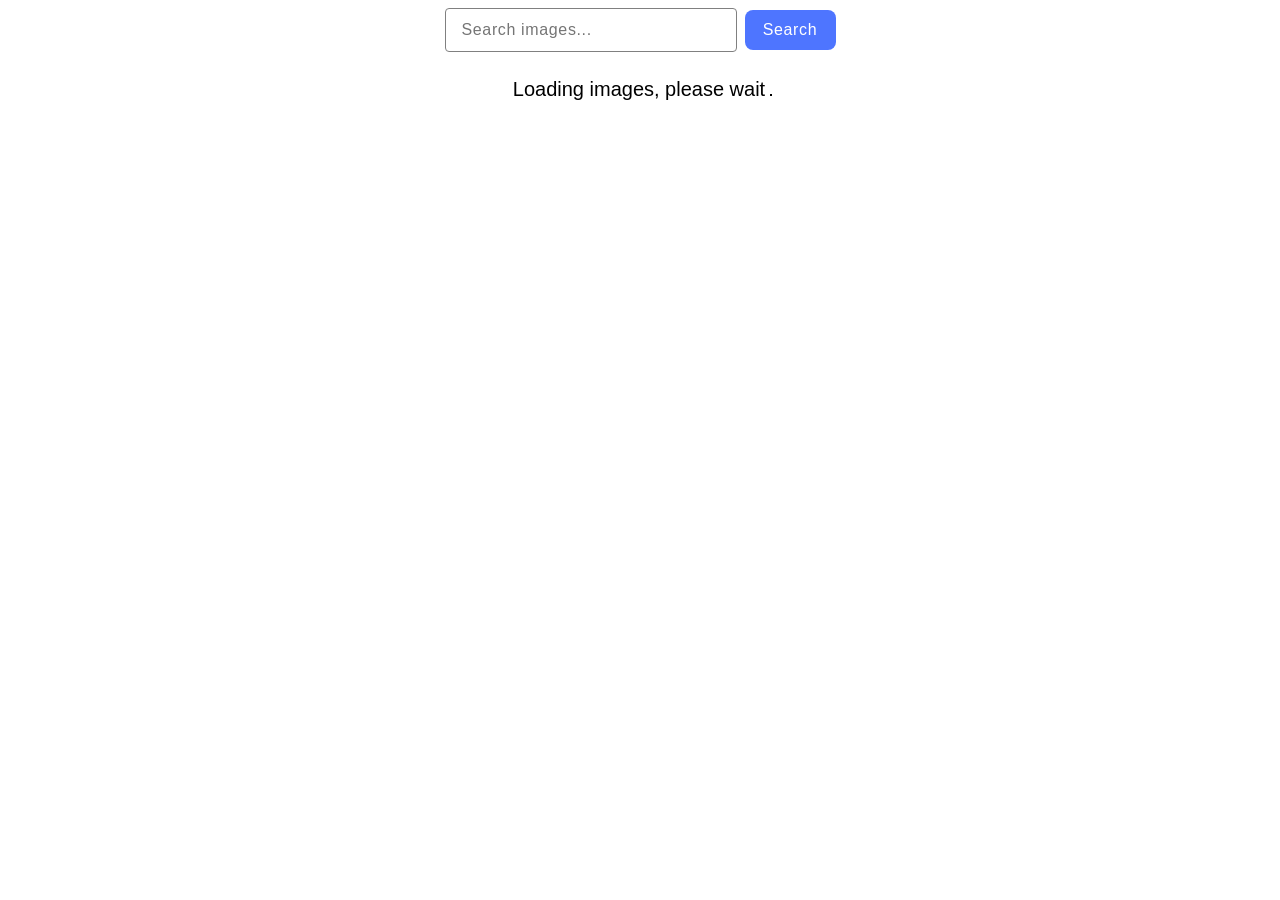
<file: src/index.html>
<!DOCTYPE html>
<html lang="en">
  <head>
    <meta charset="UTF-8" />
    <link rel="icon" type="image/svg+xml" href="/favicon.svg" />
    <meta name="viewport" content="width=device-width, initial-scale=1.0" />
    <title>Homework 11</title>
    <link rel="stylesheet" href="./css/styles.css" />
  </head>
  <body>
    <form class="search-form" id="search-form">
      <input
        class="input"
        type="text"
        name="searchQuery"
        autocomplete="off"
        placeholder="Search images..."
      />
      <button class="search-button" type="submit">Search</button>
    </form>
    <div class="gallery"></div>  
    <span class="loader">Loading images, please wait</span>
    <script type="module" src="./main.js"></script>
  </body>
</html>
</file>
<file: src/css/styles.css>
a {
  text-decoration: none;
  color: black;
}

body {
  box-sizing: border-box;
  
}

.search-form {
  position: fixed;
  top: 0;
  right: 0;
  width: 100%;
  display: flex;
  justify-content: center;
  align-items: center;
  height: 60px;
  gap: 8px;
}

.gallery {
  display: grid;
  max-width: 1128px;
  grid-template-columns: repeat(auto-fit, minmax(320px, 1fr));
  grid-auto-rows: 320px;
  grid-gap: 24px;
  justify-content: center;
  margin-left: auto;
  margin-right: auto;
  padding-top: 70px;
}

.photo-card {border: 1px solid #808080;}

.photo-card img {
  height: calc(100% - 70px);
  width: 100%;
  object-fit: cover;
}

.info {
  font-family: "Montserrat", sans-serif;
  font-weight: 600;
  font-size: 12px;
  line-height: 1.33333;
  letter-spacing: 0.04em;
  color: #2e2f42;
  display: flex;
  justify-content: space-around;
}

.info-item {
  display: flex;
  flex-direction: column;
  align-items: center;
  font-family: "Montserrat", sans-serif;
  font-weight: 600;
  font-size: 12px;
  line-height: 1.33333;
  letter-spacing: 0.04em;
  color: #2e2f42;
}

.input {
  font-family: "Montserrat", sans-serif;
font-weight: 400;
font-size: 16px;
line-height: 1.5;
letter-spacing: 0.04em;
color: #808080;
  border: 1px solid #808080;
  border-radius: 4px;
  width: 272px;
  height: 40px;
  padding-left: 16px;
}

.search-button {
  border: none;
  border-radius: 8px;
  padding: 8px 16px;
  width: 91px;
  height: 40px;
  background: #4e75ff;
  font-family: 'Montserrat', sans-serif;
  font-weight: 500;
  font-size: 16px;
  line-height: 1.5;
  letter-spacing: 0.04em;
  color: #fff;
  }
  
.loader {
  color: black;
  display: inline-block;
  position: relative;
  font-size: 20px;
  font-family: Arial, Helvetica, sans-serif;
  box-sizing: border-box;
  justify-content: center;
  align-items: center;
  display: flex;
}
.loader::after {
  content: '';  
  width: 2px;
  height: 2px;
  background: currentColor;
  position: relative;
  bottom: -5px;
  right: -5px;
  box-sizing: border-box;
  animation: animloader 1s linear infinite;
}

@keyframes animloader {
  0% {
    box-shadow: 10px 0 rgba(255, 255, 255, 0), 20px 0 rgba(255, 255, 255, 0);
  }
  50% {
    box-shadow: 10px 0 black, 20px 0 rgba(255, 255, 255, 0);
  }
  100% {
    box-shadow: 10px 0 black, 20px 0 black;
  }
}
</file>
